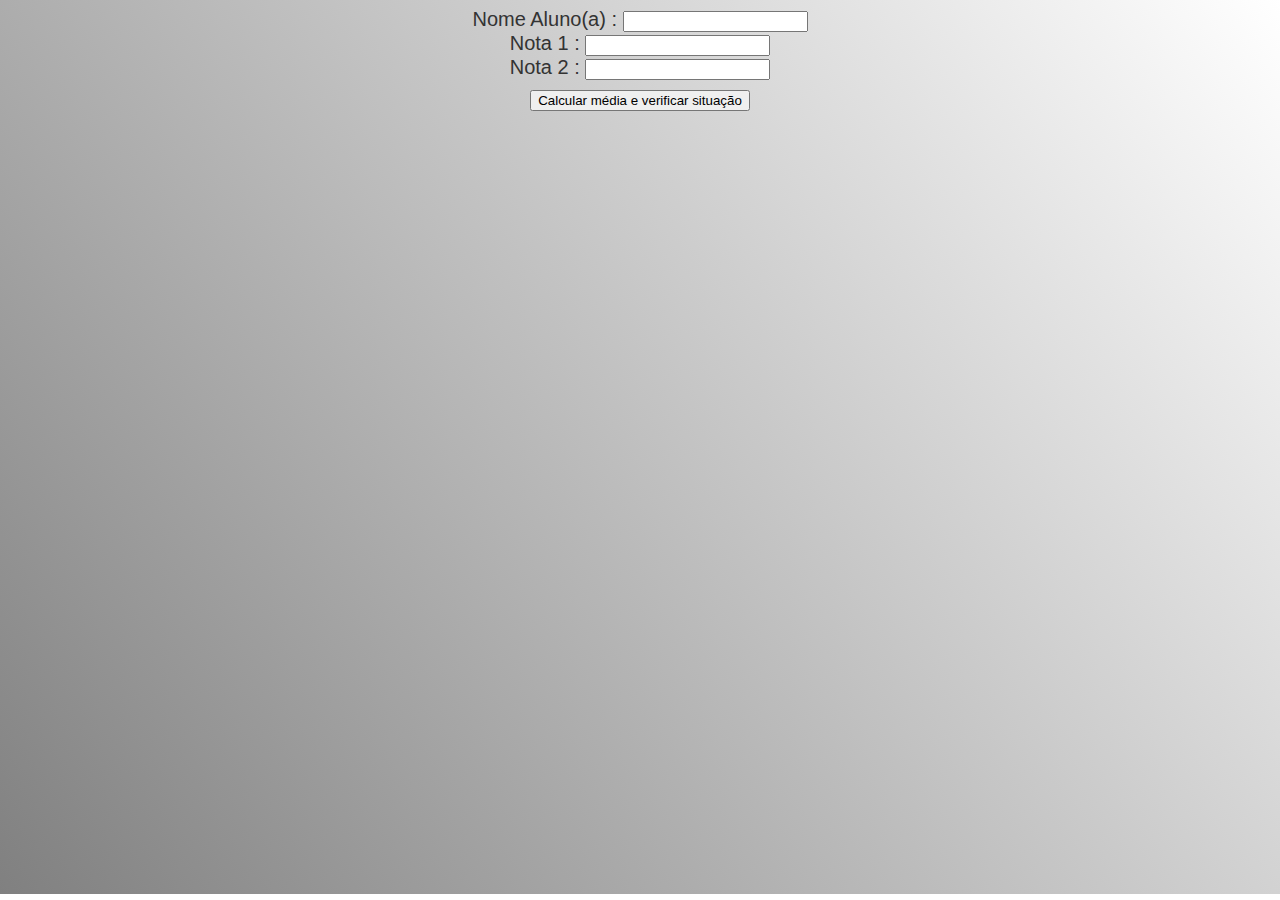
<file: aluno_media/index.html>
<!DOCTYPE html>
<html lang="pt-BR">
<head>
    <meta charset="UTF-8">
    <meta name="viewport" content="width=device-width, initial-scale=1.0">
    <title>Aluno</title>

    <link rel="stylesheet" href="style.css">
    <script src="https://code.jquery.com/jquery-3.6.0.min.js"></script>
    <script src="controller_Aluno.js"></script>
</head>
<body>
    <div class="box">
        <div class="aluno">
            Nome Aluno(a) : <input type="text" name="nome" id="nome"><br>
            Nota 1 : <input type="text" class="n1" name="nota1" id="nota1"><br>
            Nota 2 : <input type="text" class="n1" name="nota2" id="nota2"><br>
        </div>
        <div class="calcular">
            <button id="calcular" class="botao">Calcular  média e verificar situação</button>
        </div>
        <div id="resultado"></div>
    </div>
</body>
</html>
</file>
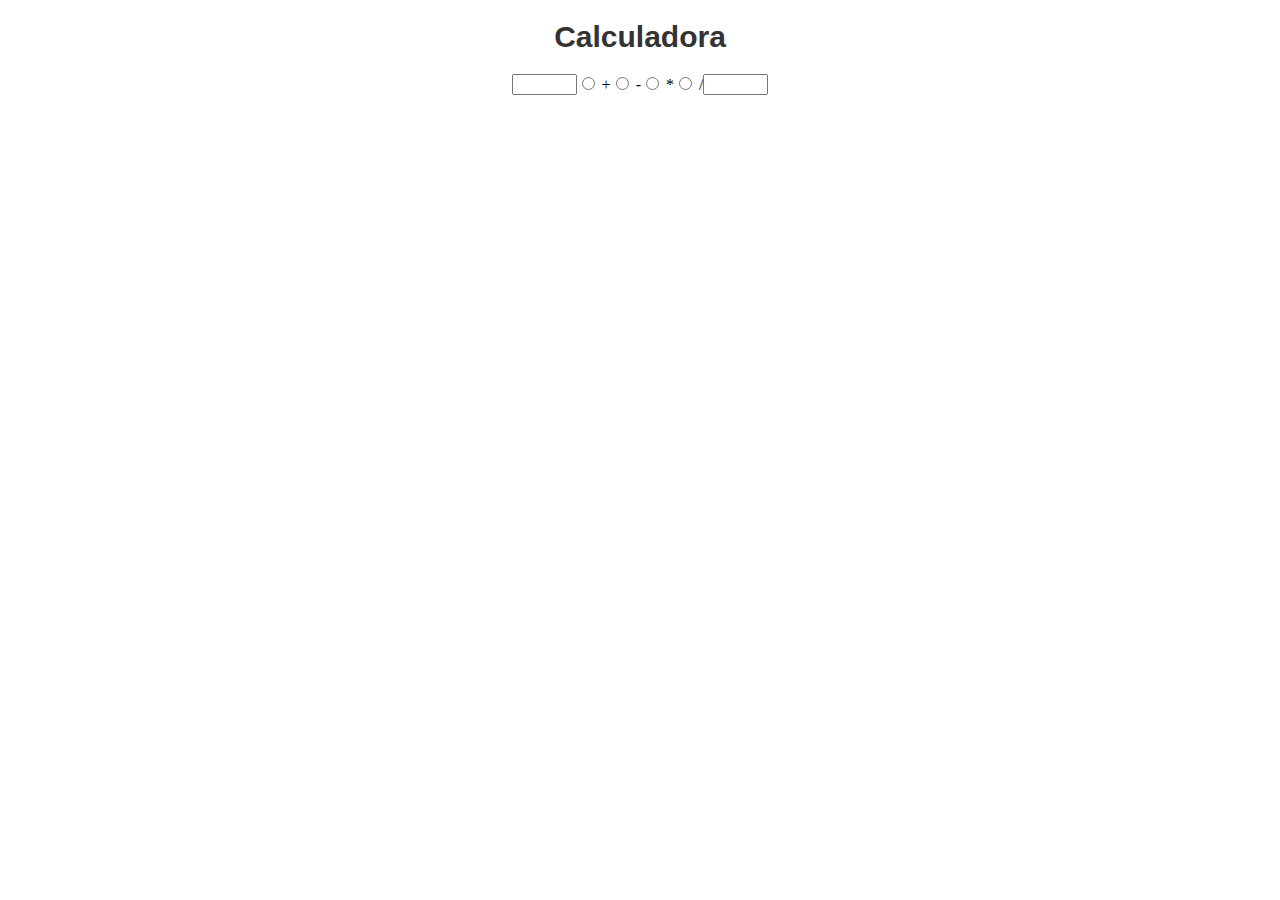
<file: calculadora/index.html>
<!DOCTYPE html>
<html lang="en">
<head>
    <meta charset="UTF-8">
    <meta name="viewport" content="width=device-width, initial-scale=1.0">
    <title>Calculadora PHP</title>

    <link rel="stylesheet" href="style.css">

    <script src="https://code.jquery.com/jquery-3.6.0.min.js"></script>
    <script src="controller_Calculadora.js"></script>
</head>
<body>
    <h1>Calculadora</h1>
    <div class="form">
        <form>
            <input name="valor1" id="valor1" type="text" size="5" value="" />
    
                <label id="somar">
                    <input type="radio" name="operador" class="op" id="somar" value="soma" /> + 
                </label>
                
                <label id="subtrair">
                    <input type="radio" name="operador" class="op" id="subtrair" value="subtracao" /> - 
                </label>
    
                <label id="multiplicar">
                    <input type="radio" name="operador" class="op" id="multiplicar" value="multiplicacao" /> * 
                </label>
    
                <label id="dividir">
                    <input type="radio" name="operador" class="op" id="dividir" value="divisao" /> /    
                </label>
                
                <input name="valor2" id="valor2" type="text" size="5" value="" />
                
                <!-- <button id="botao_calcular"> Calcular </button> -->
        </form>
    </div>
    <br><br>
    <div id="resultado"></div>
</body>
</html>
</file>
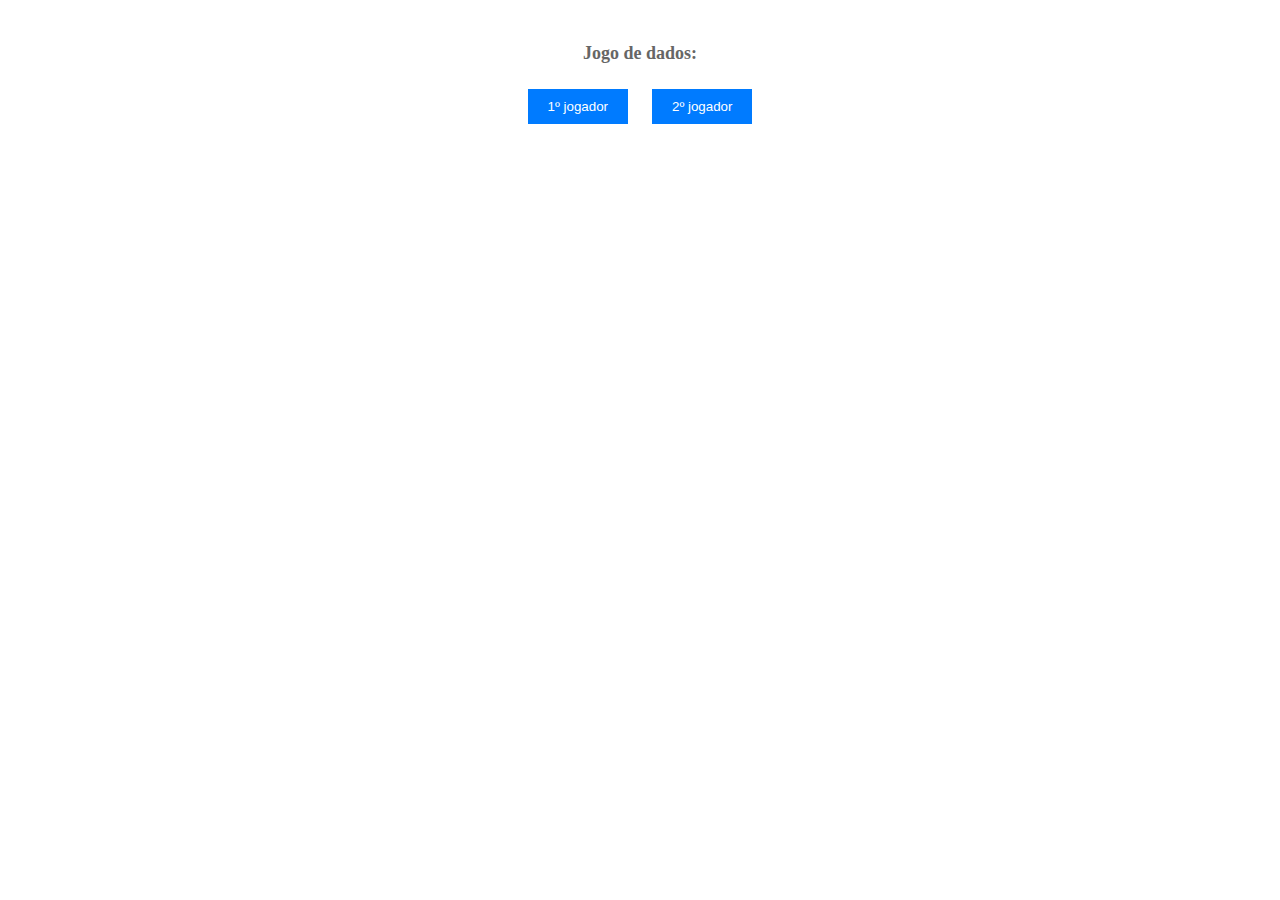
<file: dado/index.html>
<!DOCTYPE html>
<html lang="en">
<head>
    <meta charset="UTF-8">
    <meta name="viewport" content="width=device-width, initial-scale=1.0">
    <link rel="stylesheet" href="dado.css">
    <script src="https://code.jquery.com/jquery-3.6.0.min.js"></script>
    <script src="Controller_Dado.js"></script>
    <title>Jogo de Dados</title>
</head>
<body>
        <div class="container">
            <h2>Jogo de dados:</h2>
            <button name="jogador1" id="jogador1">1º jogador</button>
            <button name="jogador2" id="jogador2">2º jogador</button>

            <div id="jogo1"></div>
            <div id="jogo2"></div>

            <div id="instrucoes"></div>

            <input type="hidden" id="dado1">
            <input type="hidden" id="dado2">
        </div>
   
</body>
</html>
</file>
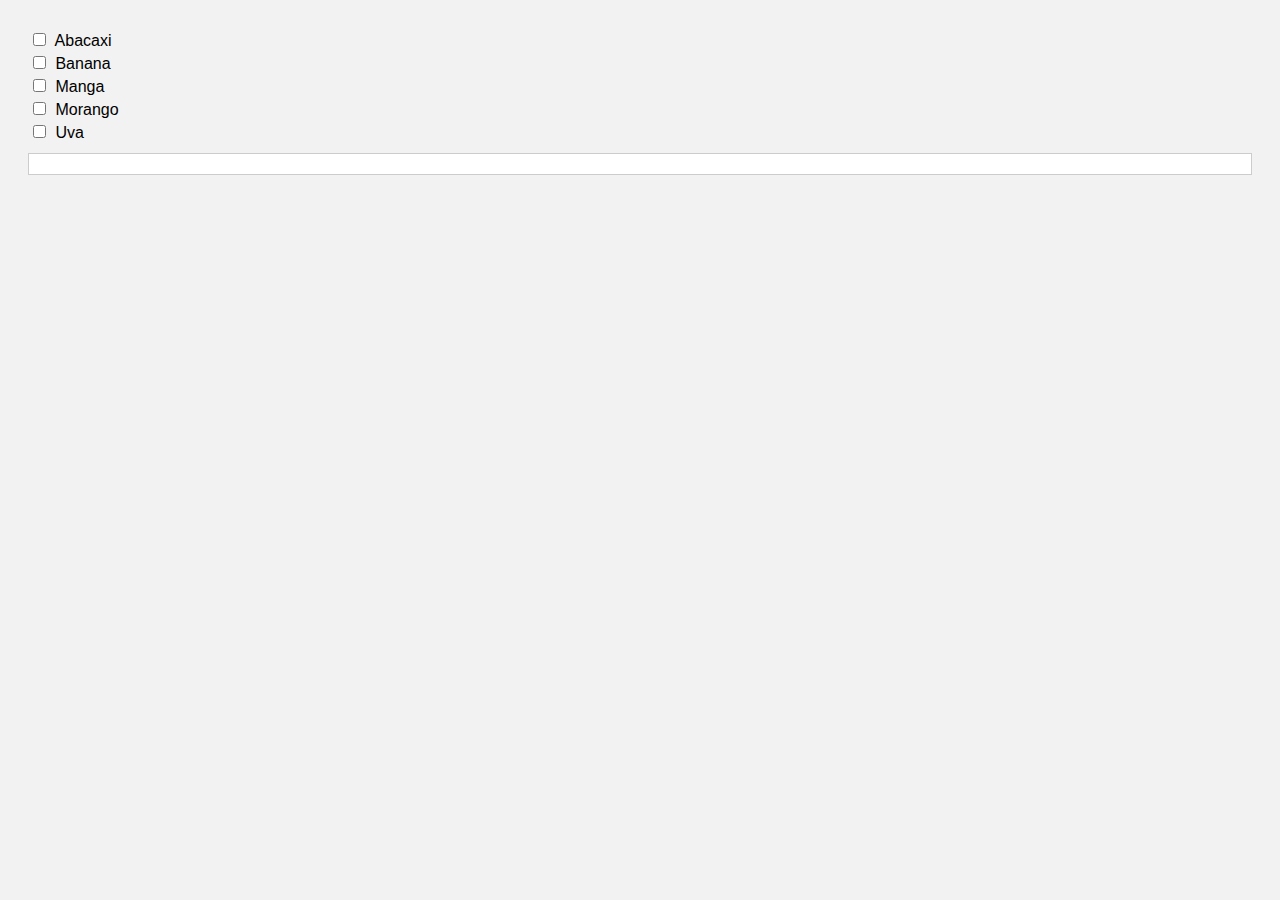
<file: frutas/index.html>
<!DOCTYPE html>
<html lang="en">
<head>
    <meta charset="UTF-8">
    <meta http-equiv="X-UA-Compatible" content="IE=edge">
	
    <meta name="viewport" content="width=device-width, initial-scale=1.0">
	<link rel="stylesheet" href="Frutas.css">
    <script src="https://ajax.googleapis.com/ajax/libs/jquery/3.6.4/jquery.min.js"></script>
    <script type="text/javascript" src="controller_Frutas.js"> </script>
    <title>Vetor Frutas</title>
</head>
<body> 
    <input type="checkbox" name="frutas[]" class="frutas" value="Abacaxi"> Abacaxi <br>
    <input type="checkbox" name="frutas[]" class="frutas" value="Banana"> Banana <br>
    <input type="checkbox" name="frutas[]" class="frutas" value="Manga"> Manga <br>
    <input type="checkbox" name="frutas[]" class="frutas" value="Morango"> Morango <br>
    <input type="checkbox" name="frutas[]" class="frutas" value="Uva"> Uva <br>    
    
    <div id="msg_frutas"></div>
      
</body>
</html>
</file>
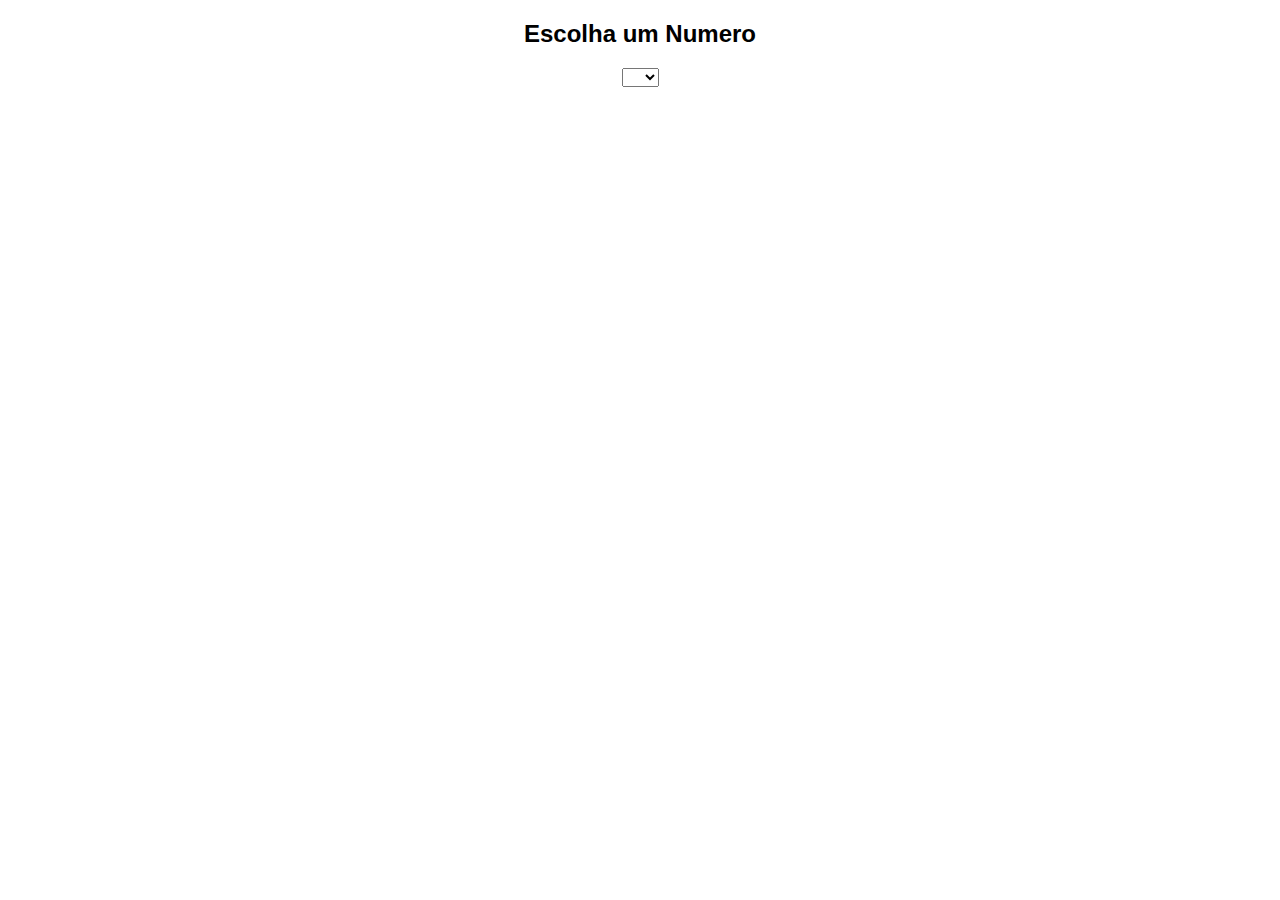
<file: Potencia/index.html>
<!DOCTYPE html>
<html lang="en">
<head>
    <meta charset="UTF-8">
    <meta name="viewport" content="width=device-width, initial-scale=1.0">
    <title>Potência</title>
    <script src="https://code.jquery.com/jquery-3.6.0.min.js"></script>
    <script type="text/javascript"src="controller_Potencia.js"></script>
    <link rel="stylesheet" href="style.css">
</head>
<body>
    <h2>Escolha um Numero</h2>
    <div class="box">

        <Select id="num">
        </select>
        <div id="msg_potencia"> </div>
    </div>



</body>
</html>
</file>
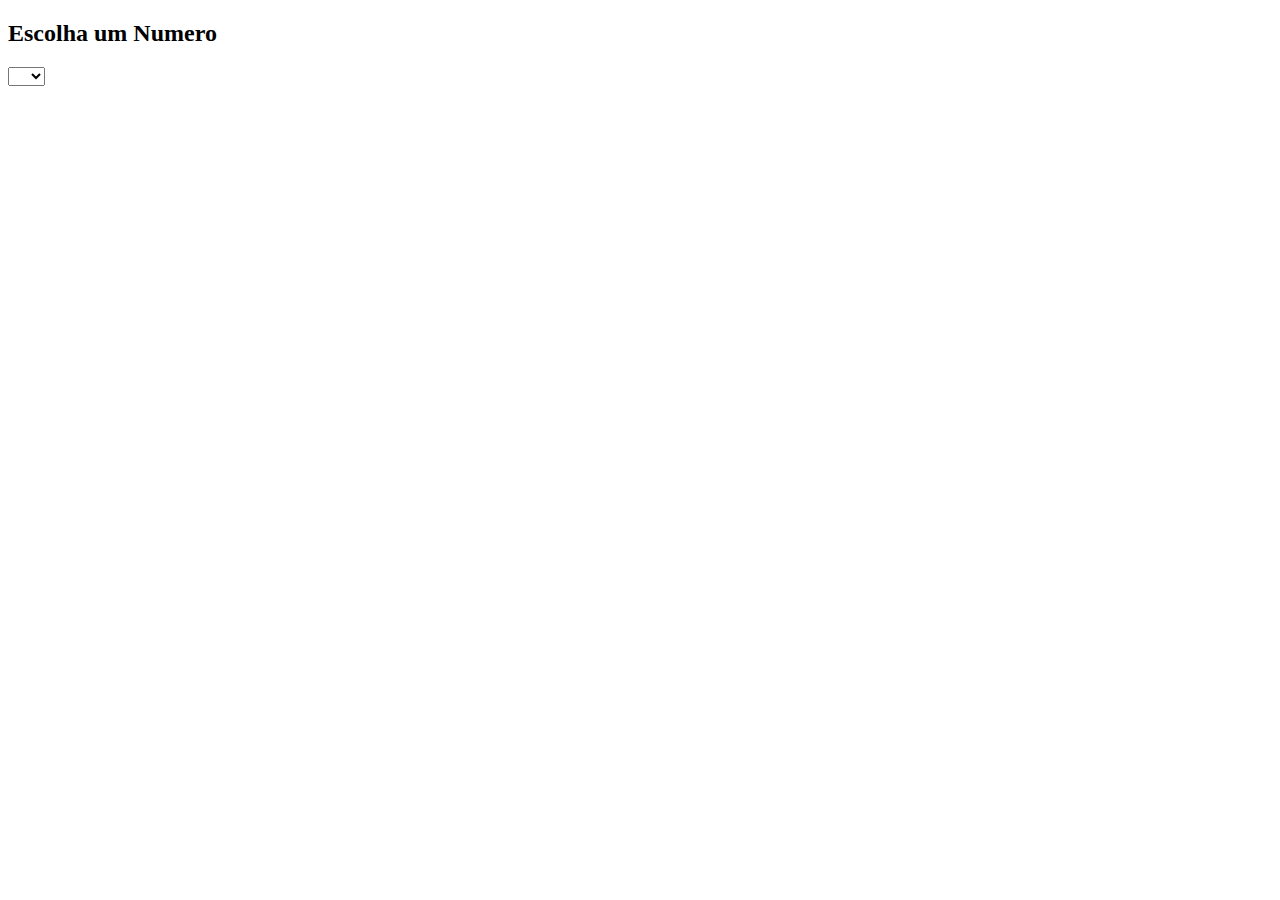
<file: Tabuada/index.html>
<!DOCTYPE html>
<html lang="en">
<head>
    <meta charset="UTF-8">
    <meta name="viewport" content="width=device-width, initial-scale=1.0">
    <title>Tabuada</title>
    <script src="https://code.jquery.com/jquery-3.6.0.min.js"></script>
    <script type="text/javascript"src="Controller_Tabuada.js"></script>
</head>
<body>
    <h2>Escolha um Numero</h2>
    <Select id="num">
    </select>
    <div id="msg_tabuada"> </div>



</body>
</html>
</file>
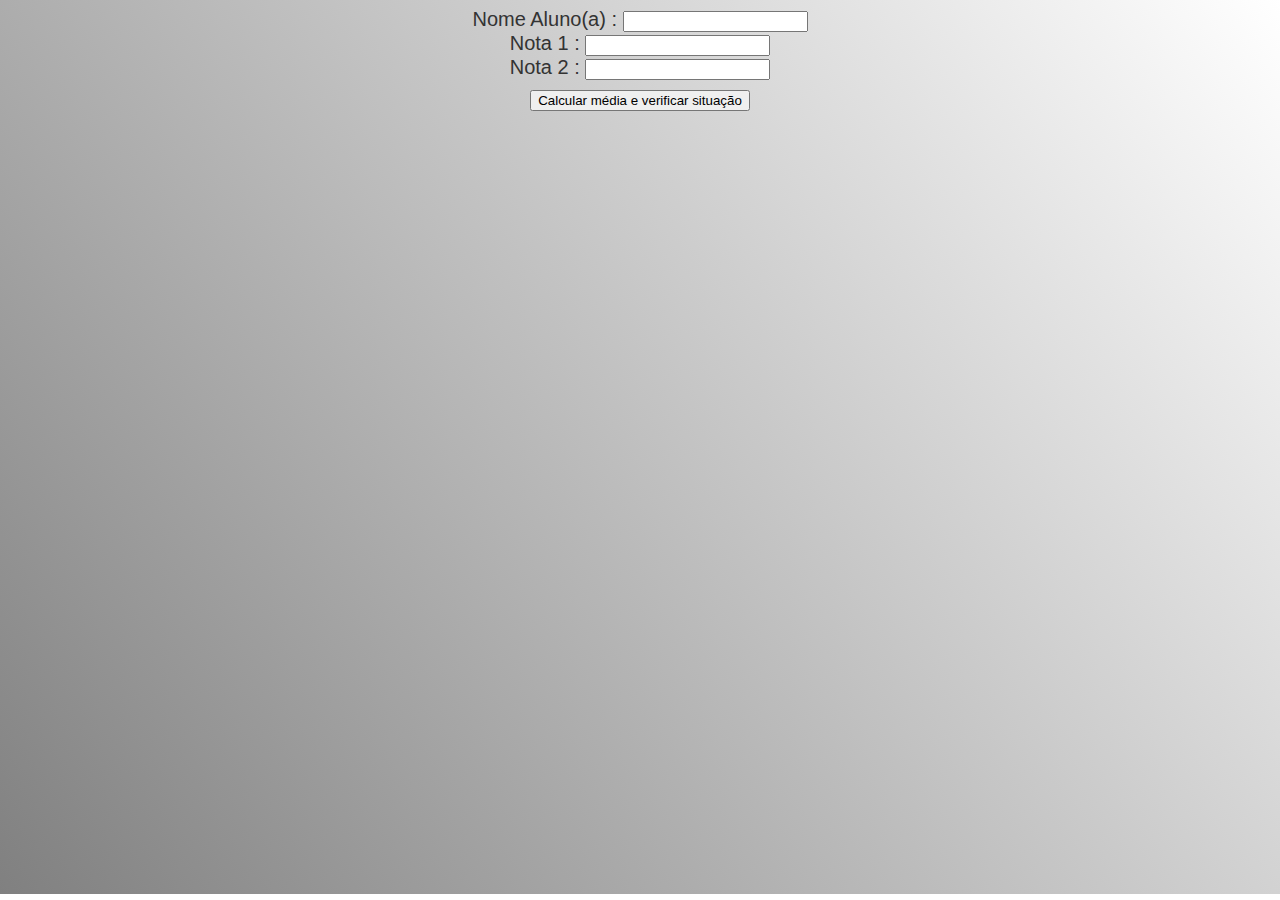
<file: NF/aluno_media/index.html>
<!DOCTYPE html>
<html lang="pt-BR">
<head>
    <meta charset="UTF-8">
    <meta name="viewport" content="width=device-width, initial-scale=1.0">
    <title>Aluno</title>

    <link rel="stylesheet" href="style.css">
    <script src="https://code.jquery.com/jquery-3.6.0.min.js"></script>
    <script src="controller_Aluno.js"></script>
</head>
<body>
    <div class="box">
        <div class="aluno">
            Nome Aluno(a) : <input type="text" name="nome" id="nome"><br>
            Nota 1 : <input type="text" class="n1" name="nota1" id="nota1"><br>
            Nota 2 : <input type="text" class="n1" name="nota2" id="nota2"><br>
        </div>
        <div class="calcular">
            <button id="calcular" class="botao">Calcular  média e verificar situação</button>
        </div>
        <div id="resultado"></div>
    </div>
</body>
</html>
</file>
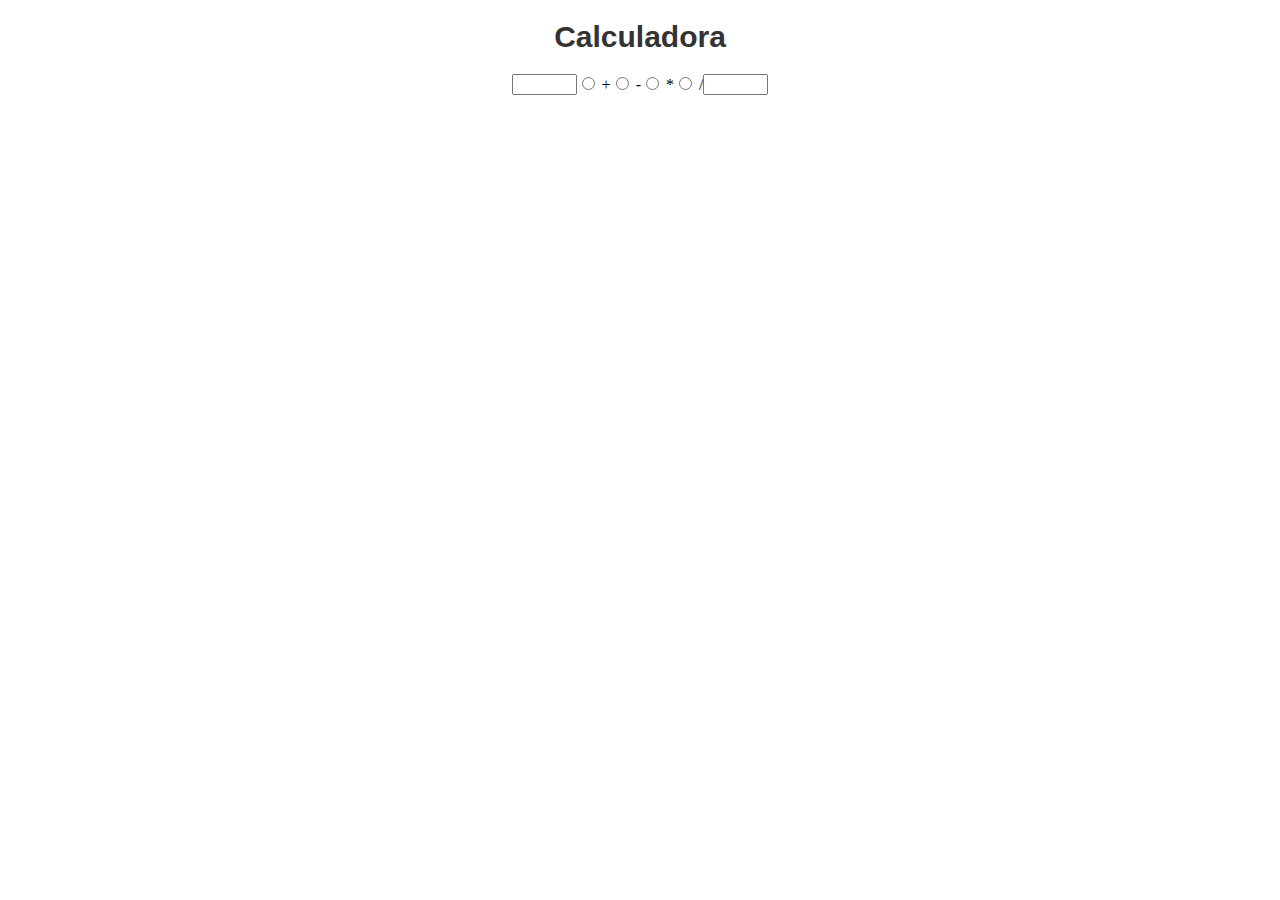
<file: NF/calculadora/index.html>
<!DOCTYPE html>
<html lang="en">
<head>
    <meta charset="UTF-8">
    <meta name="viewport" content="width=device-width, initial-scale=1.0">
    <title>Calculadora PHP</title>

    <link rel="stylesheet" href="style.css">

    <script src="https://code.jquery.com/jquery-3.6.0.min.js"></script>
    <script src="controller_Calculadora.js"></script>
</head>
<body>
    <h1>Calculadora</h1>
    <div class="form">
        <form>
            <input name="valor1" id="valor1" type="text" size="5" value="" />
    
                <label id="somar">
                    <input type="radio" name="operador" class="op" id="somar" value="soma" /> + 
                </label>
                
                <label id="subtrair">
                    <input type="radio" name="operador" class="op" id="subtrair" value="subtracao" /> - 
                </label>
    
                <label id="multiplicar">
                    <input type="radio" name="operador" class="op" id="multiplicar" value="multiplicacao" /> * 
                </label>
    
                <label id="dividir">
                    <input type="radio" name="operador" class="op" id="dividir" value="divisao" /> /    
                </label>
                
                <input name="valor2" id="valor2" type="text" size="5" value="" />
                
                <!-- <button id="botao_calcular"> Calcular </button> -->
        </form>
    </div>
    <br><br>
    <div id="resultado"></div>
</body>
</html>
</file>
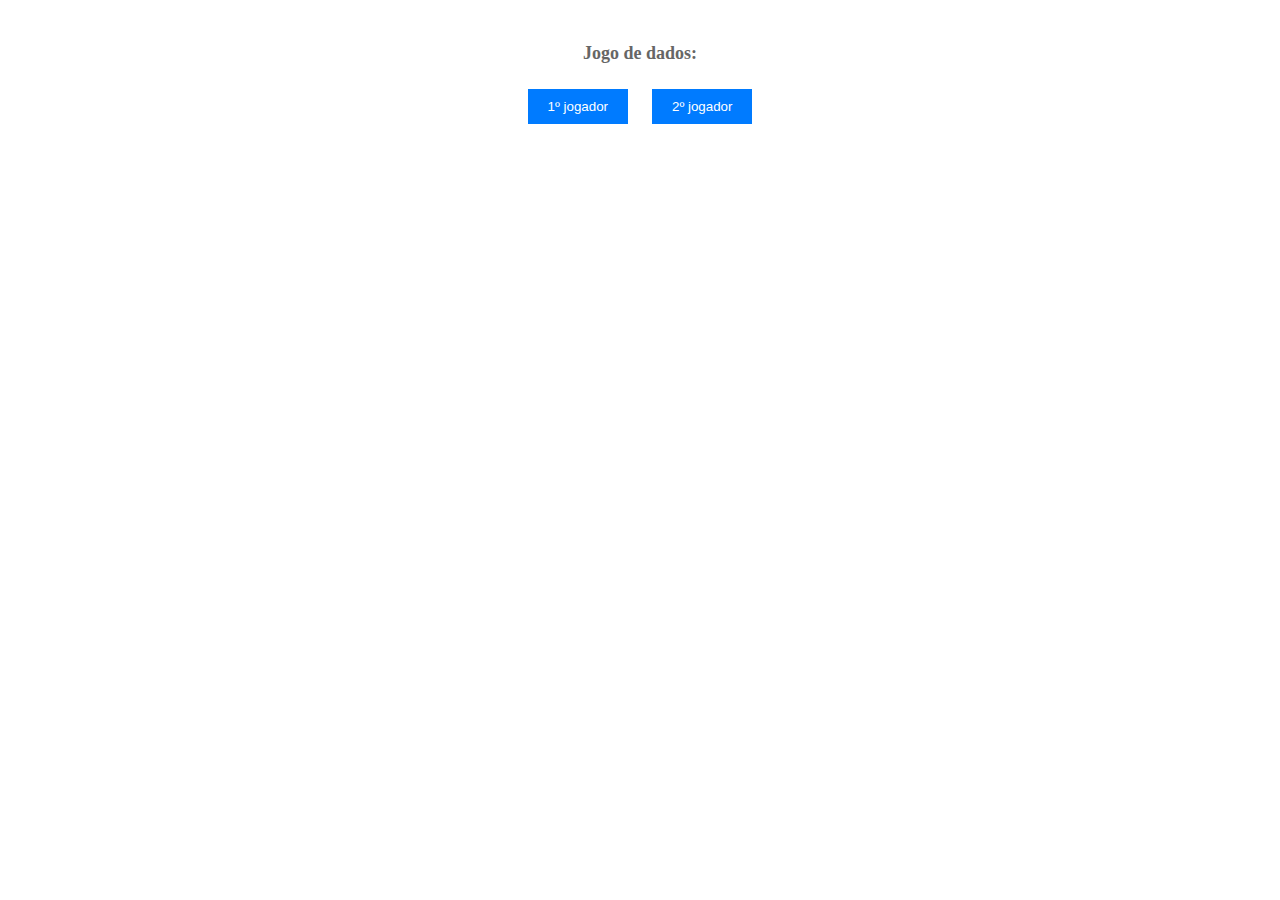
<file: NF/dado/index.html>
<!DOCTYPE html>
<html lang="en">
<head>
    <meta charset="UTF-8">
    <meta name="viewport" content="width=device-width, initial-scale=1.0">
    <link rel="stylesheet" href="dado.css">
    <script src="https://code.jquery.com/jquery-3.6.0.min.js"></script>
    <script src="Controller_Dado.js"></script>
    <title>Jogo de Dados</title>
</head>
<body>
        <div class="container">
            <h2>Jogo de dados:</h2>
            <button name="jogador1" id="jogador1">1º jogador</button>
            <button name="jogador2" id="jogador2">2º jogador</button>

            <div id="jogo1"></div>
            <div id="jogo2"></div>

            <div id="instrucoes"></div>

            <input type="hidden" id="dado1">
            <input type="hidden" id="dado2">
        </div>
   
</body>
</html>
</file>
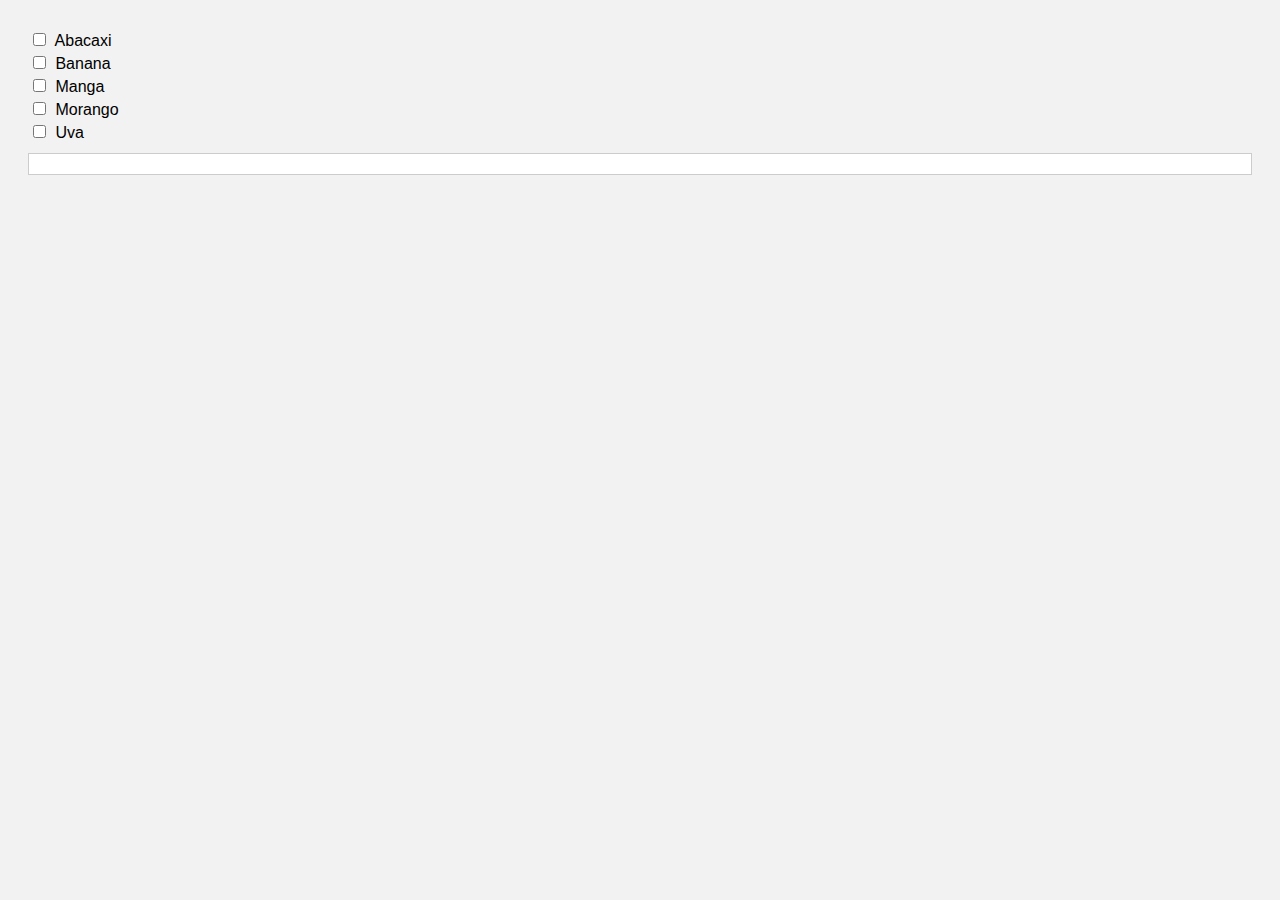
<file: NF/frutas/index.html>
<!DOCTYPE html>
<html lang="en">
<head>
    <meta charset="UTF-8">
    <meta http-equiv="X-UA-Compatible" content="IE=edge">
	
    <meta name="viewport" content="width=device-width, initial-scale=1.0">
	<link rel="stylesheet" href="Frutas.css">
    <script src="https://ajax.googleapis.com/ajax/libs/jquery/3.6.4/jquery.min.js"></script>
    <script type="text/javascript" src="controller_Frutas.js"> </script>
    <title>Vetor Frutas</title>
</head>
<body> 
    <input type="checkbox" name="frutas[]" class="frutas" value="Abacaxi"> Abacaxi <br>
    <input type="checkbox" name="frutas[]" class="frutas" value="Banana"> Banana <br>
    <input type="checkbox" name="frutas[]" class="frutas" value="Manga"> Manga <br>
    <input type="checkbox" name="frutas[]" class="frutas" value="Morango"> Morango <br>
    <input type="checkbox" name="frutas[]" class="frutas" value="Uva"> Uva <br>    
    
    <div id="msg_frutas"></div>
      
</body>
</html>
</file>
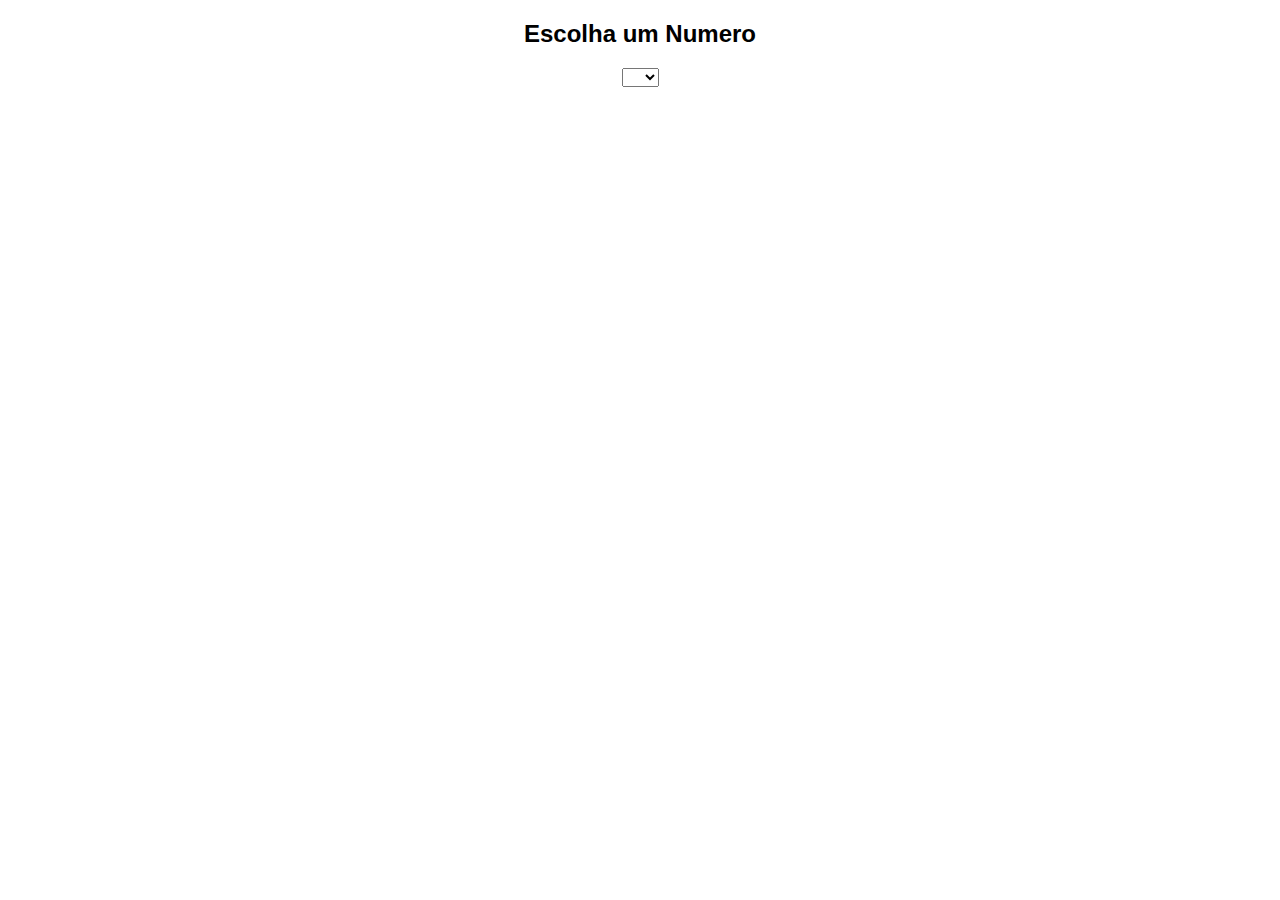
<file: NF/Potencia/index.html>
<!DOCTYPE html>
<html lang="en">
<head>
    <meta charset="UTF-8">
    <meta name="viewport" content="width=device-width, initial-scale=1.0">
    <title>Potência</title>
    <script src="https://code.jquery.com/jquery-3.6.0.min.js"></script>
    <script type="text/javascript"src="controller_Potencia.js"></script>
    <link rel="stylesheet" href="style.css">
</head>
<body>
    <h2>Escolha um Numero</h2>
    <div class="box">

        <Select id="num">
        </select>
        <div id="msg_potencia"> </div>
    </div>



</body>
</html>
</file>
<file: aluno_media/style.css>
body {
    background:linear-gradient(52deg ,grey,white) no-repeat;
    height: 97.5vh;
}

.box{
    max-width: 100%;
    text-align: center;
    font-size: 20px;
    color: #333;
    font-family: Arial, Helvetica, sans-serif;
    height: auto;
    margin: 0 auto;

}
.botao {
    margin-top: 10px;
}
</file>
<file: calculadora/style.css>
form {
    display: flex;
    justify-content: center;
}

h1 {
    font-size: 30px;
    color: #333;
    text-align: center;
    font-family: Arial, Helvetica, sans-serif;
}
</file>
<file: dado/dado.css>
/* Estilização básica para os elementos */
.container {
    max-width: 800px;
    margin: 0 auto;
    padding: 20px;
    text-align: center;
}

h1 {
    font-size: 24px;
    color: #333;
}

h2 {
    font-size: 18px;
    color: #666;
}

button {
    background-color: #007BFF;
    color: #fff;
    border: none;
    padding: 10px 20px;
    margin: 10px;
    cursor: pointer;
}

input[type="text"] {
    width: 100%;
    padding: 10px;
    margin: 10px 0;
}

#jogo1, #jogo2 {
    font-size: 24px;
    color: #007BFF;
}

#instrucoes {
    font-style: italic;
    color: #666;
}
</file>
<file: frutas/Frutas.css>
/* Estilo para o corpo da página */
body {
  font-family: Arial, sans-serif;
  background-color: #f2f2f2;
  padding: 20px;
}

/* Estilo para os checkboxes de frutas */
input[type="checkbox"] {
  margin: 5px;
}

/* Estilo para a mensagem de frutas selecionadas */
#msg_frutas {
  background-color: #fff;
  padding: 10px;
  margin-top: 10px;
  border: 1px solid #ccc;
}
</file>
<file: Potencia/style.css>
h2,.box {
    font-family: 'Trebuchet MS', 'Lucida Sans Unicode', 'Lucida Grande', 'Lucida Sans', Arial, sans-serif;
    text-align: center;
}

#msg_potencia {
    margin-top: 10px;
}
</file>
<file: NF/aluno_media/style.css>
body {
    background:linear-gradient(52deg ,grey,white) no-repeat;
    height: 97.5vh;
}

.box{
    max-width: 100%;
    text-align: center;
    font-size: 20px;
    color: #333;
    font-family: Arial, Helvetica, sans-serif;
    height: auto;
    margin: 0 auto;

}
.botao {
    margin-top: 10px;
}
</file>
<file: NF/calculadora/style.css>
form {
    display: flex;
    justify-content: center;
}

h1 {
    font-size: 30px;
    color: #333;
    text-align: center;
    font-family: Arial, Helvetica, sans-serif;
}
</file>
<file: NF/dado/dado.css>
/* Estilização básica para os elementos */
.container {
    max-width: 800px;
    margin: 0 auto;
    padding: 20px;
    text-align: center;
}

h1 {
    font-size: 24px;
    color: #333;
}

h2 {
    font-size: 18px;
    color: #666;
}

button {
    background-color: #007BFF;
    color: #fff;
    border: none;
    padding: 10px 20px;
    margin: 10px;
    cursor: pointer;
}

input[type="text"] {
    width: 100%;
    padding: 10px;
    margin: 10px 0;
}

#jogo1, #jogo2 {
    font-size: 24px;
    color: #007BFF;
}

#instrucoes {
    font-style: italic;
    color: #666;
}
</file>
<file: NF/frutas/Frutas.css>
/* Estilo para o corpo da página */
body {
  font-family: Arial, sans-serif;
  background-color: #f2f2f2;
  padding: 20px;
}

/* Estilo para os checkboxes de frutas */
input[type="checkbox"] {
  margin: 5px;
}

/* Estilo para a mensagem de frutas selecionadas */
#msg_frutas {
  background-color: #fff;
  padding: 10px;
  margin-top: 10px;
  border: 1px solid #ccc;
}
</file>
<file: NF/Potencia/style.css>
h2,.box {
    font-family: 'Trebuchet MS', 'Lucida Sans Unicode', 'Lucida Grande', 'Lucida Sans', Arial, sans-serif;
    text-align: center;
}

#msg_potencia {
    margin-top: 10px;
}
</file>
